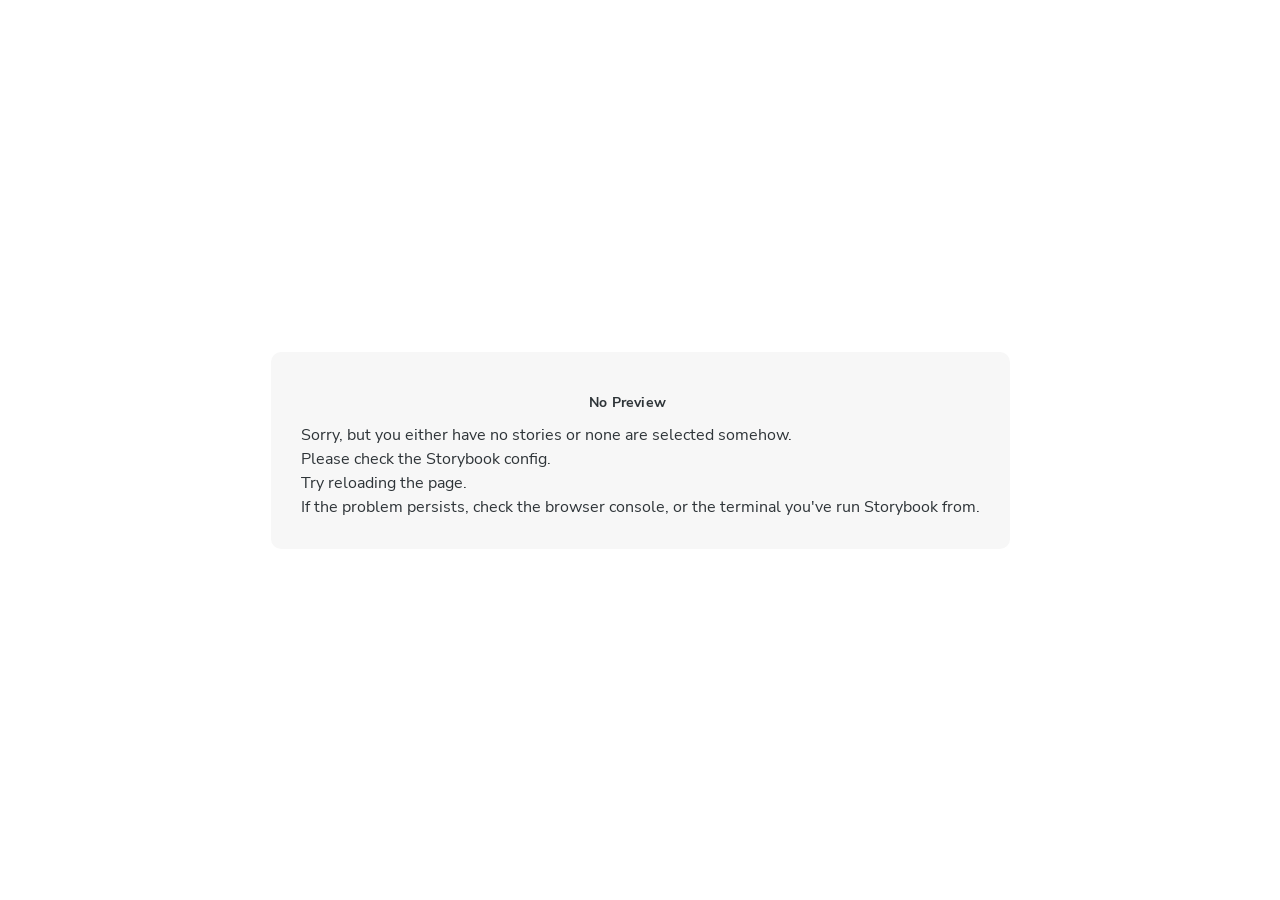
<file: iframe.html>
<!doctype html><html lang="en"><head><meta charset="utf-8"><title>Webpack App</title><meta name="viewport" content="width=device-width,initial-scale=1"><style>@font-face {
        font-family: 'Nunito Sans';
        font-style: normal;
        font-weight: 400;
        font-display: swap;
        src: url('./sb-common-assets/nunito-sans-regular.woff2') format('woff2');
      }

      @font-face {
        font-family: 'Nunito Sans';
        font-style: italic;
        font-weight: 400;
        font-display: swap;
        src: url('./sb-common-assets/nunito-sans-italic.woff2') format('woff2');
      }

      @font-face {
        font-family: 'Nunito Sans';
        font-style: normal;
        font-weight: 700;
        font-display: swap;
        src: url('./sb-common-assets/nunito-sans-bold.woff2') format('woff2');
      }

      @font-face {
        font-family: 'Nunito Sans';
        font-style: italic;
        font-weight: 700;
        font-display: swap;
        src: url('./sb-common-assets/nunito-sans-bold-italic.woff2') format('woff2');
      }</style><base target="_parent"><style>/* While we aren't showing the main block yet, but still preparing, we want everything the user has rendered, which may or may not be in #storybook-root, to be display none */
  .sb-show-preparing-story:not(.sb-show-main) > :not(.sb-preparing-story) {
    display: none;
  }

  .sb-show-preparing-docs:not(.sb-show-main) > :not(.sb-preparing-docs) {
    display: none;
  }

  /* Hide our own blocks when we aren't supposed to be showing them */
  :not(.sb-show-preparing-story) > .sb-preparing-story,
  :not(.sb-show-preparing-docs) > .sb-preparing-docs,
  :not(.sb-show-nopreview) > .sb-nopreview,
  :not(.sb-show-errordisplay) > .sb-errordisplay {
    display: none;
  }

  .sb-show-main.sb-main-centered {
    margin: 0;
    display: flex;
    align-items: center;
    min-height: 100vh;
  }

  .sb-show-main.sb-main-centered #storybook-root {
    box-sizing: border-box;
    margin: auto;
    padding: 1rem;
    max-height: 100%;
    /* Hack for centering correctly in IE11 */
  }

  /* Vertical centering fix for IE11 */
  @media screen and (-ms-high-contrast: none), (-ms-high-contrast: active) {
    .sb-show-main.sb-main-centered:after {
      content: '';
      min-height: inherit;
      font-size: 0;
    }
  }

  .sb-show-main.sb-main-fullscreen {
    margin: 0;
    padding: 0;
    display: block;
  }

  .sb-show-main.sb-main-padded {
    margin: 0;
    padding: 1rem;
    display: block;
    box-sizing: border-box;
  }

  .sb-wrapper {
    position: fixed;
    top: 0;
    bottom: 0;
    left: 0;
    right: 0;
    box-sizing: border-box;

    padding: 40px;
    font-family:
      'Nunito Sans',
      -apple-system,
      '.SFNSText-Regular',
      'San Francisco',
      BlinkMacSystemFont,
      'Segoe UI',
      'Helvetica Neue',
      Helvetica,
      Arial,
      sans-serif;
    -webkit-font-smoothing: antialiased;
    overflow: auto;
  }

  @media (max-width: 700px) {
    .sb-wrapper {
      padding: 20px;
    }
  }

  @media (max-width: 500px) {
    .sb-wrapper {
      padding: 10px;
    }
  }

  .sb-heading {
    font-size: 14px;
    font-weight: 600;
    letter-spacing: 0.2px;
    margin: 10px 0;
    padding-right: 25px;
  }

  .sb-nopreview {
    display: flex;
    align-content: center;
    justify-content: center;
    box-sizing: border-box;
  }

  .sb-nopreview_main {
    margin: auto;
    padding: 30px;
    border-radius: 10px;
    background: rgb(247, 247, 247);
    color: rgb(46, 52, 56);

    & * {
      background: rgb(247, 247, 247);
      color: rgb(46, 52, 56);
    }
  }

  .sb-nopreview_heading {
    text-align: center;
  }

  .sb-errordisplay {
    background: #f6f9fc;
    color: black;
    z-index: 999999;
    width: 100vw;
    min-height: 100vh;
    box-sizing: border-box;
  }

  .sb-errordisplay_main {
    margin: auto;
    padding: 24px;
    display: flex;
    box-sizing: border-box;

    flex-direction: column;
    min-height: 100%;
    width: 100%;
    border-radius: 6px;
    background: white;
    color: black;
    border: 1px solid #ff0000;
    box-shadow: 0 0 64px rgba(0, 0, 0, 0.1);
    gap: 24px;

    & ol {
      padding-left: 18px;
      margin: 0;
    }

    /* Redefine colors to ensure readability regardless of user-provided * selectors. */
    * {
      background: white;
      color: black;
    }

    & h1 {
      font-family: Nunito Sans;
      font-size: 22px;
      font-weight: 400;
      line-height: 30px;
      font-weight: normal;
      margin: 0;

      &::before {
        content: '';
        display: inline-block;
        width: 12px;
        height: 12px;
        background: #ff4400;
        border-radius: 50%;
        margin-right: 8px;
      }
    }

    & p,
    & ol {
      font-family: Nunito Sans;
      font-size: 14px;
      font-weight: 400;
      line-height: 19px;
      margin: 0;
    }

    & li + li {
      margin: 0;
      padding: 0;
      padding-top: 12px;
    }

    & a {
      color: currentColor;
    }

    & .sb-errordisplay_code {
      padding: 10px;
      flex: 1;
      background: #242424;
      color: #c6c6c6;
      box-sizing: border-box;

      font-size: 14px;
      font-weight: 400;
      line-height: 19px;
      border-radius: 4px;

      font-family:
        'Operator Mono', 'Fira Code Retina', 'Fira Code', 'FiraCode-Retina', 'Andale Mono',
        'Lucida Console', Consolas, Monaco, monospace;
      margin: 0;
      overflow: auto;

      & code {
        background-color: inherit;
        color: inherit;
      }
    }

    & .sb-errordisplay pre {
      white-space: pre-wrap;
      white-space: revert;
    }
  }

  @-webkit-keyframes sb-rotate360 {
    from {
      transform: rotate(0deg);
    }

    to {
      transform: rotate(360deg);
    }
  }

  @keyframes sb-rotate360 {
    from {
      transform: rotate(0deg);
    }

    to {
      transform: rotate(360deg);
    }
  }

  @-webkit-keyframes sb-glow {
    0%,
    100% {
      opacity: 1;
    }

    50% {
      opacity: 0.4;
    }
  }

  @keyframes sb-glow {
    0%,
    100% {
      opacity: 1;
    }

    50% {
      opacity: 0.4;
    }
  }

  /* We display the preparing loaders *over* the rendering story */
  .sb-preparing-story,
  .sb-preparing-docs {
    background-color: white;
    /* Maximum possible z-index. It would be better to use stacking contexts to ensure it's always
    on top, but this isn't possible as it would require making CSS changes that could affect user code */
    z-index: 2147483647;
  }

  .sb-loader {
    -webkit-animation: sb-rotate360 0.7s linear infinite;
    animation: sb-rotate360 0.7s linear infinite;
    border-color: rgba(97, 97, 97, 0.29);
    border-radius: 50%;
    border-style: solid;
    border-top-color: #646464;
    border-width: 2px;
    display: inline-block;
    height: 32px;
    left: 50%;
    margin-left: -16px;
    margin-top: -16px;
    mix-blend-mode: difference;
    overflow: hidden;
    position: absolute;
    top: 50%;
    transition: all 200ms ease-out;
    vertical-align: top;
    width: 32px;
    z-index: 4;
  }

  .sb-previewBlock {
    background: #fff;
    border: 1px solid rgba(0, 0, 0, 0.1);
    border-radius: 4px;
    box-shadow: rgba(0, 0, 0, 0.1) 0 1px 3px 0;
    margin: 25px auto 40px;
    max-width: 600px;
  }

  .sb-previewBlock_header {
    align-items: center;
    box-shadow: rgba(0, 0, 0, 0.1) 0 -1px 0 0 inset;
    display: flex;
    gap: 14px;
    height: 40px;
    padding: 0 12px;
  }

  .sb-previewBlock_icon {
    -webkit-animation: sb-glow 1.5s ease-in-out infinite;
    animation: sb-glow 1.5s ease-in-out infinite;
    background: #e6e6e6;
    height: 14px;
    width: 14px;
  }

  .sb-previewBlock_icon:last-child {
    margin-left: auto;
  }

  .sb-previewBlock_body {
    -webkit-animation: sb-glow 1.5s ease-in-out infinite;
    animation: sb-glow 1.5s ease-in-out infinite;
    height: 182px;
    position: relative;
  }

  .sb-argstableBlock {
    border-collapse: collapse;
    border-spacing: 0;
    font-size: 13px;
    line-height: 20px;
    margin: 25px auto 40px;
    max-width: 600px;
    text-align: left;
    width: 100%;
  }

  .sb-argstableBlock th:first-of-type,
  .sb-argstableBlock td:first-of-type {
    padding-left: 20px;
  }

  .sb-argstableBlock th:nth-of-type(2),
  .sb-argstableBlock td:nth-of-type(2) {
    width: 35%;
  }

  .sb-argstableBlock th:nth-of-type(3),
  .sb-argstableBlock td:nth-of-type(3) {
    width: 15%;
  }

  .sb-argstableBlock th:last-of-type,
  .sb-argstableBlock td:last-of-type {
    width: 25%;
    padding-right: 20px;
  }

  .sb-argstableBlock th span,
  .sb-argstableBlock td span {
    -webkit-animation: sb-glow 1.5s ease-in-out infinite;
    animation: sb-glow 1.5s ease-in-out infinite;
    background-color: rgba(0, 0, 0, 0.1);
    border-radius: 0;
    box-shadow: none;
    color: transparent;
  }

  .sb-argstableBlock th {
    padding: 10px 15px;
  }

  .sb-argstableBlock-body {
    border-radius: 4px;
    box-shadow:
      rgba(0, 0, 0, 0.1) 0 1px 3px 1px,
      rgba(0, 0, 0, 0.065) 0 0 0 1px;
  }

  .sb-argstableBlock-body tr {
    background: transparent;
    overflow: hidden;
  }

  .sb-argstableBlock-body tr:not(:first-child) {
    border-top: 1px solid #e6e6e6;
  }

  .sb-argstableBlock-body tr:first-child td:first-child {
    border-top-left-radius: 4px;
  }

  .sb-argstableBlock-body tr:first-child td:last-child {
    border-top-right-radius: 4px;
  }

  .sb-argstableBlock-body tr:last-child td:first-child {
    border-bottom-left-radius: 4px;
  }

  .sb-argstableBlock-body tr:last-child td:last-child {
    border-bottom-right-radius: 4px;
  }

  .sb-argstableBlock-body td {
    background: #fff;
    padding-bottom: 10px;
    padding-top: 10px;
    vertical-align: top;
  }

  .sb-argstableBlock-body td:not(:first-of-type) {
    padding-left: 15px;
    padding-right: 15px;
  }

  .sb-argstableBlock-body button {
    -webkit-animation: sb-glow 1.5s ease-in-out infinite;
    animation: sb-glow 1.5s ease-in-out infinite;
    background-color: rgba(0, 0, 0, 0.1);
    border: 0;
    border-radius: 0;
    box-shadow: none;
    color: transparent;
    display: inline;
    font-size: 12px;
    line-height: 1;
    padding: 10px 16px;
  }

  .sb-argstableBlock-summary {
    margin-top: 4px;
  }

  .sb-argstableBlock-code {
    margin-right: 4px;
    margin-bottom: 4px;
    padding: 2px 5px;
  }

  .sb-sr-only,
  .sb-hidden-until-focus:not(:focus) {
    position: absolute;
    width: 1px;
    height: 1px;
    padding: 0px;
    margin: -1px;
    overflow: hidden;
    clip: rect(0, 0, 0, 0);
    border: none;
  }

  .sb-hidden-until-focus {
    opacity: 0;
    transition: opacity 150ms ease-out;
  }

  .sb-hidden-until-focus:focus {
    opacity: 1;
  }</style><script>/* globals window */
  try {
    if (window.top !== window) {
      window.__REACT_DEVTOOLS_GLOBAL_HOOK__ = window.top.__REACT_DEVTOOLS_GLOBAL_HOOK__;
      window.__VUE_DEVTOOLS_GLOBAL_HOOK__ = window.top.__VUE_DEVTOOLS_GLOBAL_HOOK__;
      window.top.__VUE_DEVTOOLS_CONTEXT__ = window.document;
    }
  } catch (e) {
    // eslint-disable-next-line no-console
    console.warn('unable to connect to top frame for connecting dev tools');
  }</script><style>#storybook-root[hidden],
      #storybook-docs[hidden] {
        display: none !important;
      }</style></head><body><div class="sb-preparing-story sb-wrapper"><div class="sb-loader"></div></div><div class="sb-preparing-docs sb-wrapper"><div class="sb-previewBlock"><div class="sb-previewBlock_header"><div class="sb-previewBlock_icon"></div><div class="sb-previewBlock_icon"></div><div class="sb-previewBlock_icon"></div><div class="sb-previewBlock_icon"></div></div><div class="sb-previewBlock_body"><div class="sb-loader"></div></div></div><table aria-hidden="true" class="sb-argstableBlock"><thead class="sb-argstableBlock-head"><tr><th><span>Name</span></th><th><span>Description</span></th><th><span>Default</span></th><th><span>Control</span></th></tr></thead><tbody class="sb-argstableBlock-body"><tr><td><span>propertyName</span><span title="Required">*</span></td><td><div><span>This is a short description</span></div><div class="sb-argstableBlock-summary"><div><span class="sb-argstableBlock-code">summary</span></div></div></td><td><div><span class="sb-argstableBlock-code">defaultValue</span></div></td><td><button>Set string</button></td></tr><tr><td><span>propertyName</span><span>*</span></td><td><div><span>This is a short description</span></div><div class="sb-argstableBlock-summary"><div><span class="sb-argstableBlock-code">summary</span></div></div></td><td><div><span class="sb-argstableBlock-code">defaultValue</span></div></td><td><button>Set string</button></td></tr><tr><td><span>propertyName</span><span>*</span></td><td><div><span>This is a short description</span></div><div class="sb-argstableBlock-summary"><div><span class="sb-argstableBlock-code">summary</span></div></div></td><td><div><span class="sb-argstableBlock-code">defaultValue</span></div></td><td><button>Set string</button></td></tr></tbody></table></div><div class="sb-nopreview sb-wrapper"><div class="sb-nopreview_main"><h1 class="sb-nopreview_heading sb-heading">No Preview</h1><p>Sorry, but you either have no stories or none are selected somehow.</p><ul><li>Please check the Storybook config.</li><li>Try reloading the page.</li></ul><p>If the problem persists, check the browser console, or the terminal you've run Storybook from.</p></div></div><div class="sb-errordisplay sb-wrapper"><div class="sb-errordisplay_main"><h1 id="error-message"></h1><p>The component failed to render properly, likely due to a configuration issue in Storybook. Here are some common causes and how you can address them:</p><ol><li><strong>Missing Context/Providers</strong>: You can use decorators to supply specific contexts or providers, which are sometimes necessary for components to render correctly. For detailed instructions on using decorators, please visit the <a href="https://storybook.js.org/docs/writing-stories/decorators">Decorators documentation</a>.</li><li><strong>Misconfigured Webpack or Vite</strong>: Verify that Storybook picks up all necessary settings for loaders, plugins, and other relevant parameters. You can find step-by-step guides for configuring <a href="https://storybook.js.org/docs/builders/webpack">Webpack</a> or <a href="https://storybook.js.org/docs/builders/vite">Vite</a> with Storybook.</li><li><strong>Missing Environment Variables</strong>: Your Storybook may require specific environment variables to function as intended. You can set up custom environment variables as outlined in the <a href="https://storybook.js.org/docs/configure/environment-variables">Environment Variables documentation</a>.</li></ol><pre class="sb-errordisplay_code"><code id="error-stack"></code></pre></div></div><div id="storybook-root"></div><div id="storybook-docs"></div><script>window['CONFIG_TYPE'] = "PRODUCTION";
          
      
          
            window['LOGLEVEL'] = "info";
          
      
          
            window['FRAMEWORK_OPTIONS'] = {};
          
      
          
      
          
            window['FEATURES'] = {"argTypeTargetsV7":true,"legacyDecoratorFileOrder":false,"disallowImplicitActionsInRenderV8":true,"viewport":true,"highlight":true,"controls":true,"interactions":true,"actions":true,"backgrounds":true,"outline":true,"measure":true,"sidebarOnboardingChecklist":true};
          
      
          
      
          
            window['STORIES'] = [{"titlePrefix":"","directory":"./src","files":"**/*.mdx","importPathMatcher":"^\\.[\\\\/](?:src(?:\\/(?!\\.)(?:(?:(?!(?:^|\\/)\\.).)*?)\\/|\\/|$)(?!\\.)(?=.)[^/]*?\\.mdx)$"},{"titlePrefix":"","directory":"./src","files":"**/*.stories.@(js|jsx|mjs|ts|tsx)","importPathMatcher":"^\\.[\\\\/](?:src(?:\\/(?!\\.)(?:(?:(?!(?:^|\\/)\\.).)*?)\\/|\\/|$)(?!\\.)(?=.)[^/]*?\\.stories\\.(js|jsx|mjs|ts|tsx))$"}];
          
      
          
            window['DOCS_OPTIONS'] = {"defaultName":"Docs"};
          
      
          
            window['TAGS_OPTIONS'] = {};</script><script type="module">import './sb-preview/runtime.js';

      
      import './mocker-runtime-injected.js';
      
      import './runtime~main.52f1170a.iframe.bundle.js';
      
      import './8930.3ca88e14.iframe.bundle.js';
      
      import './main.ad16f2c8.iframe.bundle.js';</script></body></html>
</file>
